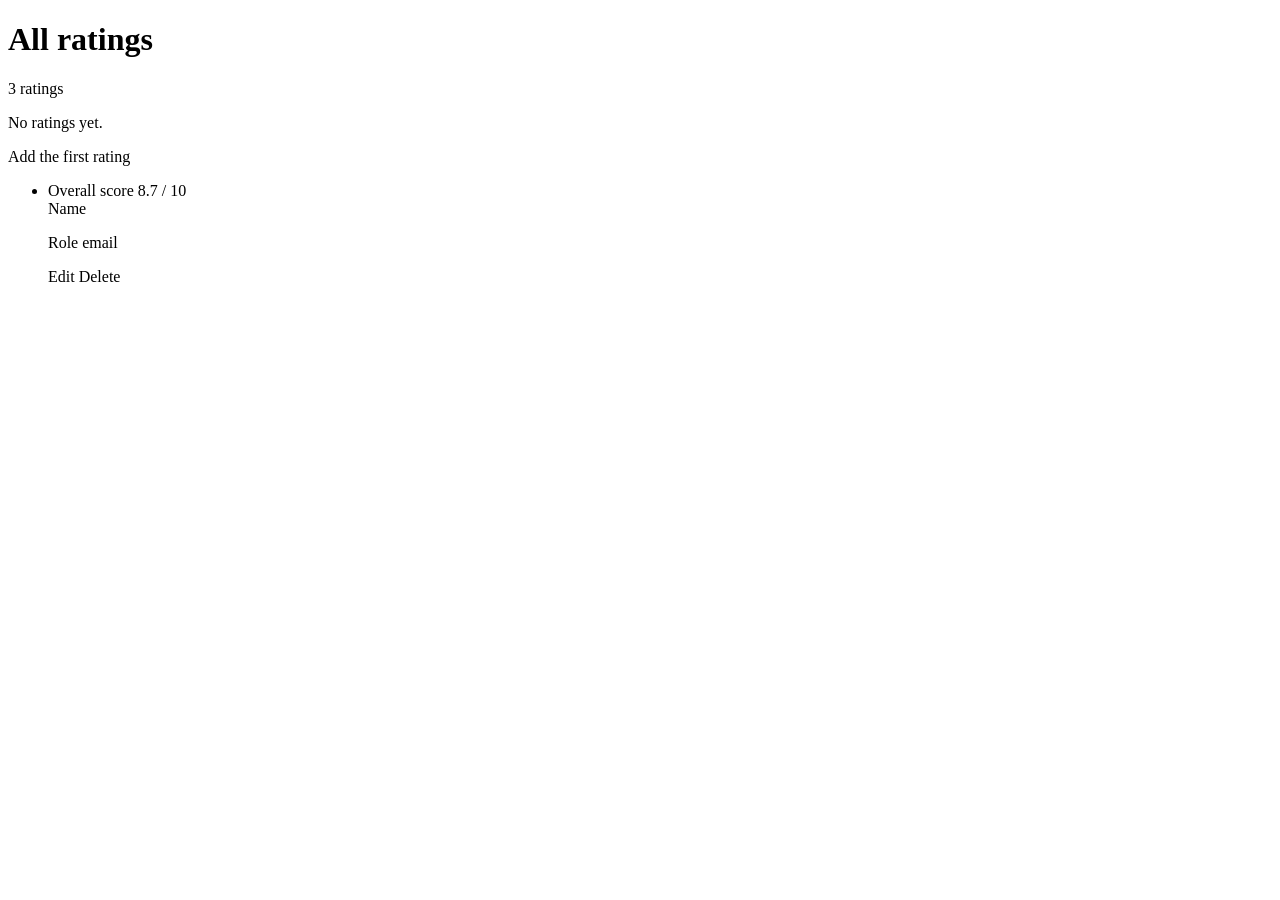
<file: src/main/resources/templates/index.html>
<!DOCTYPE html>
<html xmlns:th="http://www.thymeleaf.org" lang="en">
<head th:replace="~{fragments :: pageHead(title='All ratings')}"></head>
<body>
<header th:replace="~{fragments :: siteHeader}"></header>
<main>
    <div th:replace="~{fragments :: flashMessages}"></div>

    <div class="page-head">
        <h1>All ratings</h1>
        <p class="count" th:unless="${#lists.isEmpty(ratings)}"
           th:text="${#lists.size(ratings) == 1} ? '1 rating' : |${#lists.size(ratings)} ratings|">3 ratings</p>
    </div>

    <div class="empty" th:if="${#lists.isEmpty(ratings)}">
        <p>No ratings yet.</p>
        <a class="btn" th:href="@{/ratings/new}">Add the first rating</a>
    </div>

    <ul class="ratings" th:unless="${#lists.isEmpty(ratings)}">
        <li class="rating-row" th:each="r : ${ratings}">
            <div class="score"
                 th:classappend="${r.overallScore >= 8} ? 'good' : (${r.overallScore >= 5} ? 'mid' : 'low')">
                <span class="sr-only">Overall score</span>
                <span class="score-num" th:text="${#numbers.formatDecimal(r.overallScore, 1, 1)}">8.7</span>
                <span class="score-of">/ 10</span>
            </div>

            <div class="rating-main">
                <a class="rating-name" th:href="@{/ratings/{id}(id=${r.id})}" th:text="${r.profile.displayTitle()}">Name</a>
                <p class="rating-meta">
                    <span class="tag" th:classappend="'role-' + ${r.roleType.name()}" th:text="${r.roleType.label}">Role</span>
                    <span th:text="${r.email}">email</span>
                </p>
            </div>

            <div class="row-actions">
                <a th:href="@{/ratings/{id}/edit(id=${r.id})}">Edit</a>
                <a th:href="@{/ratings/{id}/delete(id=${r.id})}">Delete</a>
            </div>
        </li>
    </ul>
</main>
</body>
</html>
</file>
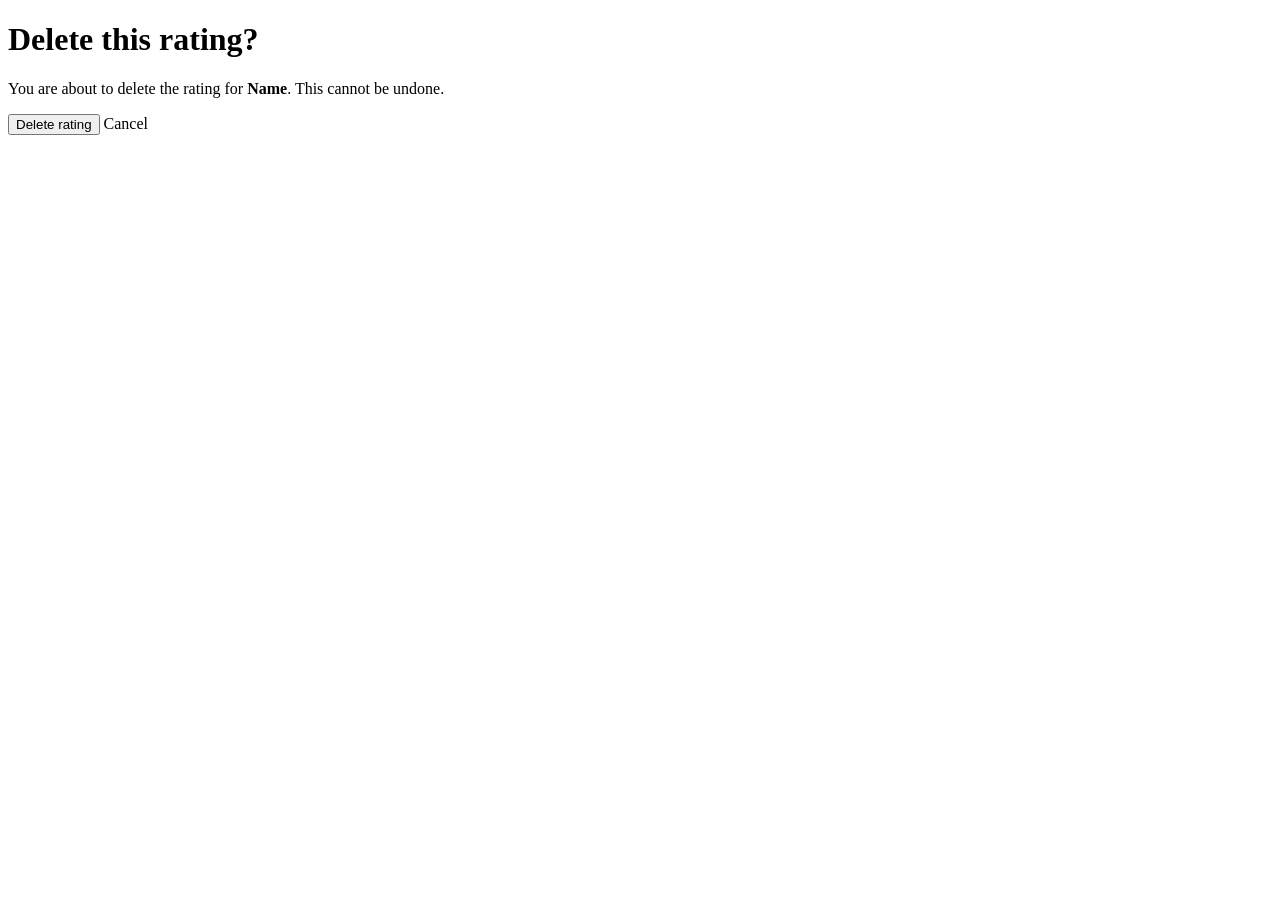
<file: src/main/resources/templates/delete.html>
<!DOCTYPE html>
<html xmlns:th="http://www.thymeleaf.org" lang="en">
<head th:replace="~{fragments :: head('Delete rating')}"></head>
<body>
<header th:replace="~{fragments :: header}"></header>
<main>
    <div class="card">
        <h1>Delete this rating?</h1>
        <p>
            You are about to delete the rating for
            <strong th:text="${rating.profile.displayTitle()}">Name</strong>.
            This cannot be undone.
        </p>
        <form method="post" th:action="@{/ratings/{id}/delete(id=${rating.id})}">
            <div class="toolbar">
                <button class="btn" type="submit">Delete rating</button>
                <a class="btn secondary" th:href="@{/ratings/{id}(id=${rating.id})}">Cancel</a>
            </div>
        </form>
    </div>
</main>
</body>
</html>
</file>
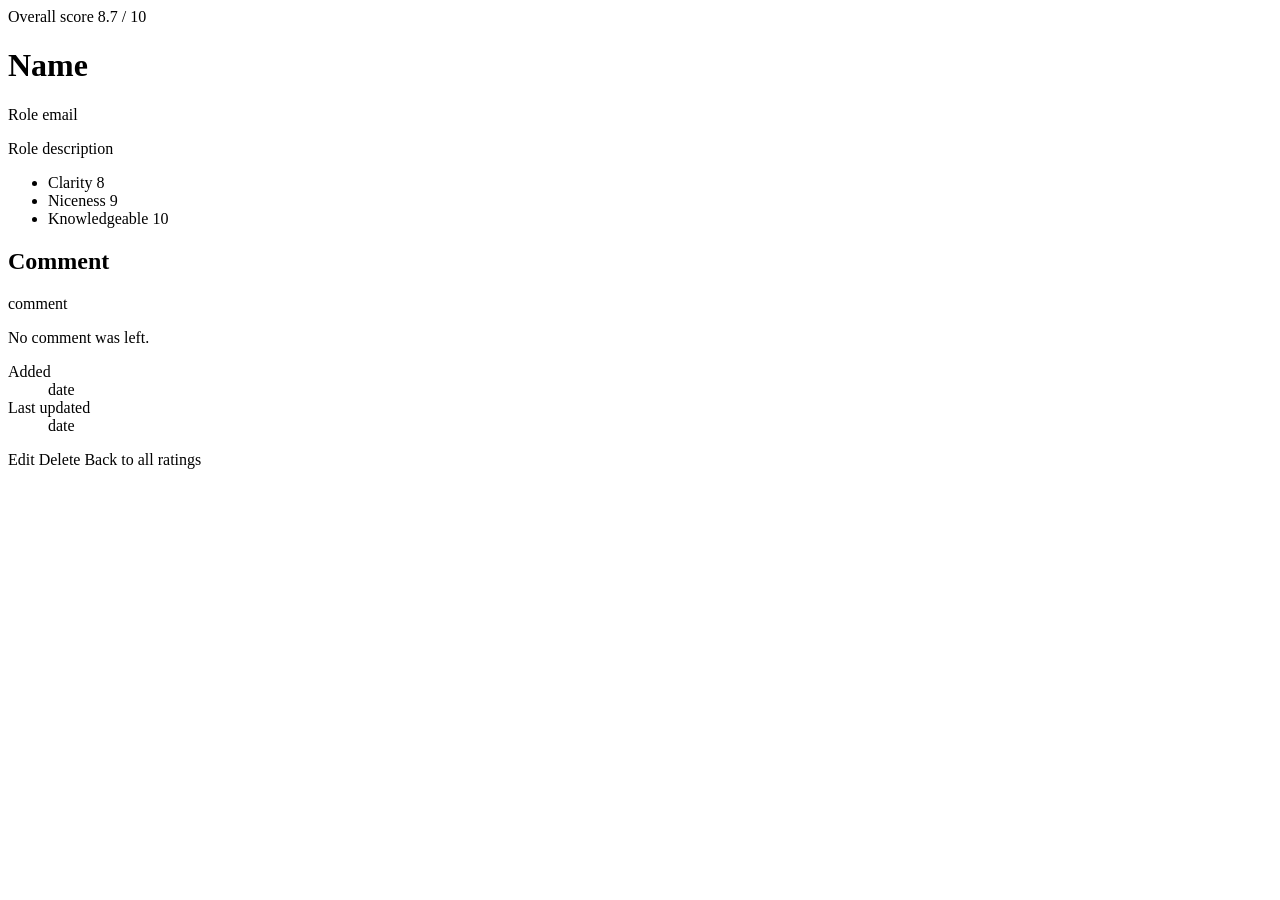
<file: src/main/resources/templates/detail.html>
<!DOCTYPE html>
<html xmlns:th="http://www.thymeleaf.org" lang="en">
<head th:replace="~{fragments :: pageHead(title='Rating details')}"></head>
<body>
<header th:replace="~{fragments :: siteHeader}"></header>
<main>
    <div th:replace="~{fragments :: flashMessages}"></div>

    <div class="card">
        <div class="detail-head">
            <div class="score large"
                 th:classappend="${rating.overallScore >= 8} ? 'good' : (${rating.overallScore >= 5} ? 'mid' : 'low')">
                <span class="sr-only">Overall score</span>
                <span class="score-num" th:text="${#numbers.formatDecimal(rating.overallScore, 1, 1)}">8.7</span>
                <span class="score-of">/ 10</span>
            </div>
            <div>
                <h1 th:text="${rating.profile.displayTitle()}">Name</h1>
                <p class="rating-meta">
                    <span class="tag" th:classappend="'role-' + ${rating.roleType.name()}" th:text="${rating.roleType.label}">Role</span>
                    <span th:text="${rating.email}">email</span>
                </p>
            </div>
        </div>

        <p class="sub" th:text="${rating.profile.roleDescription()}">Role description</p>

        <ul class="meters">
            <li>
                <span class="meter-label">Clarity</span>
                <span class="meter-track"><span class="meter-fill" th:style="'width:' + ${rating.clarity * 10} + '%'"></span></span>
                <span class="meter-value" th:text="${rating.clarity}">8</span>
            </li>
            <li>
                <span class="meter-label">Niceness</span>
                <span class="meter-track"><span class="meter-fill" th:style="'width:' + ${rating.niceness * 10} + '%'"></span></span>
                <span class="meter-value" th:text="${rating.niceness}">9</span>
            </li>
            <li>
                <span class="meter-label">Knowledgeable</span>
                <span class="meter-track"><span class="meter-fill" th:style="'width:' + ${rating.knowledgeableScore * 10} + '%'"></span></span>
                <span class="meter-value" th:text="${rating.knowledgeableScore}">10</span>
            </li>
        </ul>

        <h2>Comment</h2>
        <p class="comment" th:if="${rating.comment != null}" th:text="${rating.comment}">comment</p>
        <p class="hint" th:if="${rating.comment == null}">No comment was left.</p>

        <dl class="facts" th:if="${rating.createdAt != null}">
            <dt>Added</dt>
            <dd th:text="${#temporals.format(rating.createdAt, 'yyyy-MM-dd HH:mm')}">date</dd>
            <dt>Last updated</dt>
            <dd th:text="${#temporals.format(rating.updatedAt, 'yyyy-MM-dd HH:mm')}">date</dd>
        </dl>

        <div class="toolbar">
            <a class="btn" th:href="@{/ratings/{id}/edit(id=${rating.id})}">Edit</a>
            <a class="btn secondary" th:href="@{/ratings/{id}/delete(id=${rating.id})}">Delete</a>
            <a class="btn secondary" th:href="@{/ratings}">Back to all ratings</a>
        </div>
    </div>
</main>
</body>
</html>
</file>
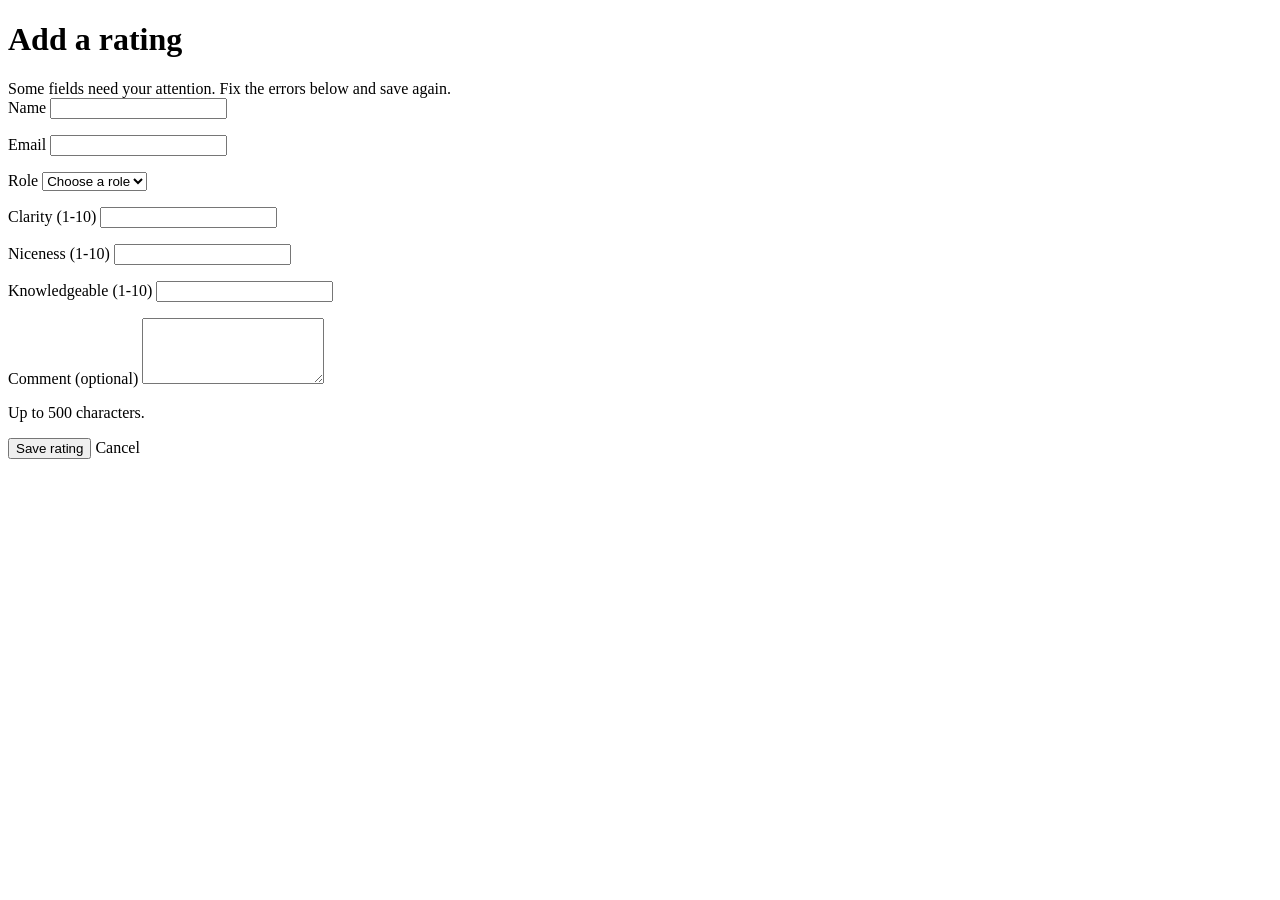
<file: src/main/resources/templates/form.html>
<!DOCTYPE html>
<html xmlns:th="http://www.thymeleaf.org" lang="en">
<head th:replace="~{fragments :: pageHead(title=${pageTitle})}"></head>
<body>
<header th:replace="~{fragments :: siteHeader}"></header>
<main>
    <h1 th:text="${pageTitle}">Add a rating</h1>

    <form class="card" method="post" novalidate th:action="@{${formAction}}" th:object="${rating}">
        <div class="flash error" role="alert" th:if="${#fields.hasAnyErrors()}">
            Some fields need your attention. Fix the errors below and save again.
        </div>

        <div class="field">
            <label for="name">Name</label>
            <input type="text" id="name" th:field="*{name}" th:errorclass="invalid" maxlength="200">
            <p class="error" th:if="${#fields.hasErrors('name')}" th:errors="*{name}"></p>
        </div>

        <div class="field">
            <label for="email">Email</label>
            <input type="text" id="email" th:field="*{email}" th:errorclass="invalid" inputmode="email" autocomplete="off">
            <p class="error" th:if="${#fields.hasErrors('email')}" th:errors="*{email}"></p>
        </div>

        <div class="field">
            <label for="roleType">Role</label>
            <select id="roleType" th:field="*{roleType}" th:errorclass="invalid">
                <option value="">Choose a role</option>
                <option th:each="role : ${roles}" th:value="${role}" th:text="${role.label}">Role</option>
            </select>
            <p class="error" th:if="${#fields.hasErrors('roleType')}" th:errors="*{roleType}"></p>
        </div>

        <div class="scores">
            <div class="field">
                <label for="clarity">Clarity (1-10)</label>
                <input type="text" id="clarity" th:field="*{clarity}" th:errorclass="invalid" inputmode="numeric">
                <p class="error" th:if="${#fields.hasErrors('clarity')}" th:errors="*{clarity}"></p>
            </div>
            <div class="field">
                <label for="niceness">Niceness (1-10)</label>
                <input type="text" id="niceness" th:field="*{niceness}" th:errorclass="invalid" inputmode="numeric">
                <p class="error" th:if="${#fields.hasErrors('niceness')}" th:errors="*{niceness}"></p>
            </div>
            <div class="field">
                <label for="knowledgeableScore">Knowledgeable (1-10)</label>
                <input type="text" id="knowledgeableScore" th:field="*{knowledgeableScore}" th:errorclass="invalid" inputmode="numeric">
                <p class="error" th:if="${#fields.hasErrors('knowledgeableScore')}" th:errors="*{knowledgeableScore}"></p>
            </div>
        </div>

        <div class="field">
            <label for="comment">Comment (optional)</label>
            <textarea id="comment" rows="4" th:field="*{comment}" th:errorclass="invalid"></textarea>
            <p class="hint">Up to 500 characters.</p>
            <p class="error" th:if="${#fields.hasErrors('comment')}" th:errors="*{comment}"></p>
        </div>

        <div class="toolbar">
            <button class="btn" type="submit">Save rating</button>
            <a class="btn secondary" th:href="@{/ratings}">Cancel</a>
        </div>
    </form>
</main>
</body>
</html>
</file>
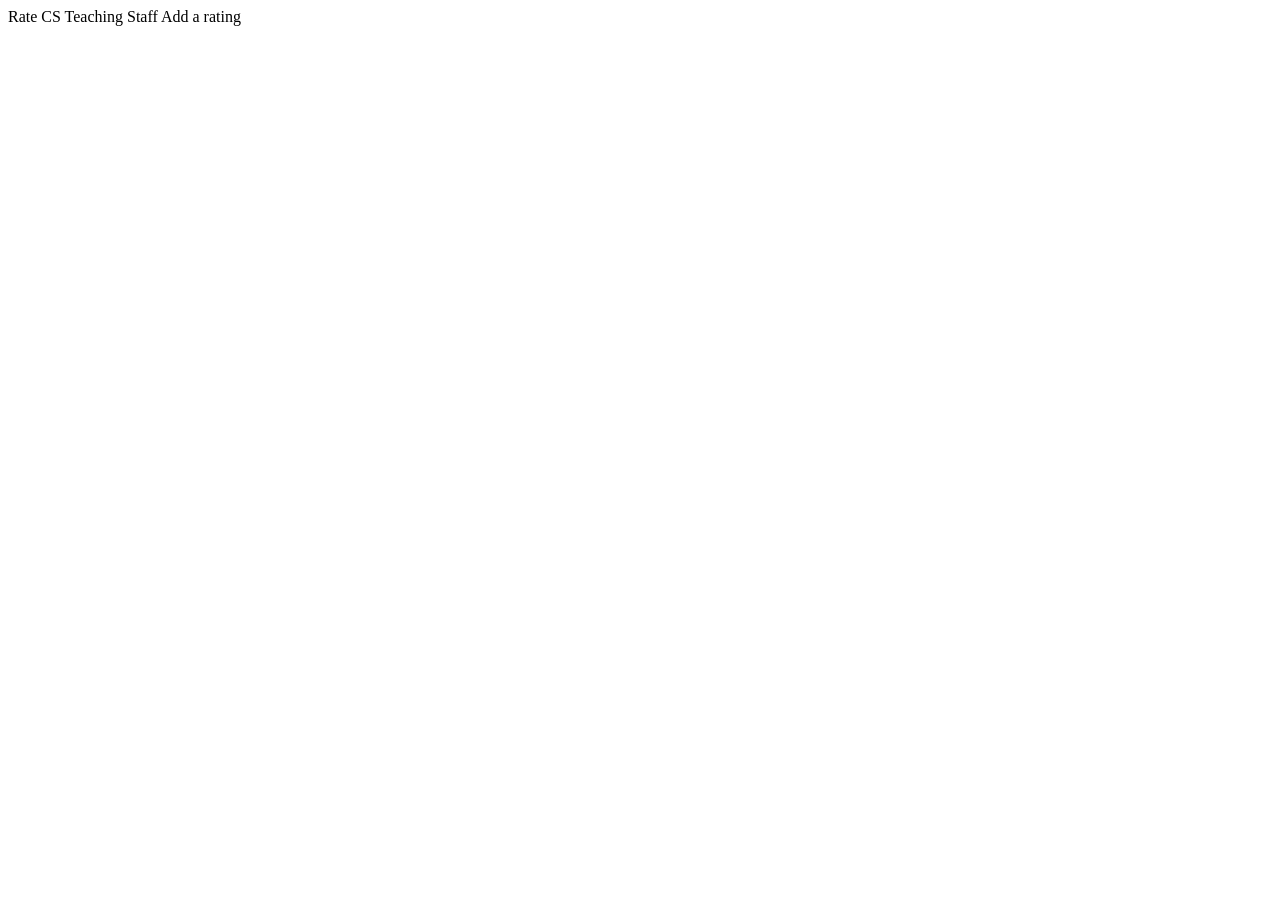
<file: src/main/resources/templates/fragments.html>
<!DOCTYPE html>
<html xmlns:th="http://www.thymeleaf.org" lang="en">
<head th:fragment="pageHead(title)">
    <meta charset="UTF-8">
    <meta name="viewport" content="width=device-width, initial-scale=1">
    <title th:text="${title} + ' | Rate CS Teaching Staff'">Rate CS Teaching Staff</title>
    <link rel="preconnect" href="https://fonts.googleapis.com">
    <link rel="preconnect" href="https://fonts.gstatic.com" crossorigin>
    <link rel="stylesheet" href="https://fonts.googleapis.com/css2?family=Source+Sans+3:wght@400;600;700&amp;family=Source+Serif+4:wght@600;700&amp;display=swap">
    <link rel="stylesheet" th:href="@{/css/style.css}">
</head>
<body>
<header class="site" th:fragment="siteHeader">
    <div class="inner">
        <a class="brand" th:href="@{/ratings}">Rate CS Teaching Staff</a>
        <a class="btn" th:href="@{/ratings/new}">Add a rating</a>
    </div>
</header>
<div th:fragment="flashMessages">
    <div class="flash success" role="status" th:if="${message}" th:text="${message}"></div>
    <div class="flash error" role="alert" th:if="${error}" th:text="${error}"></div>
</div>
</body>
</html>
</file>
